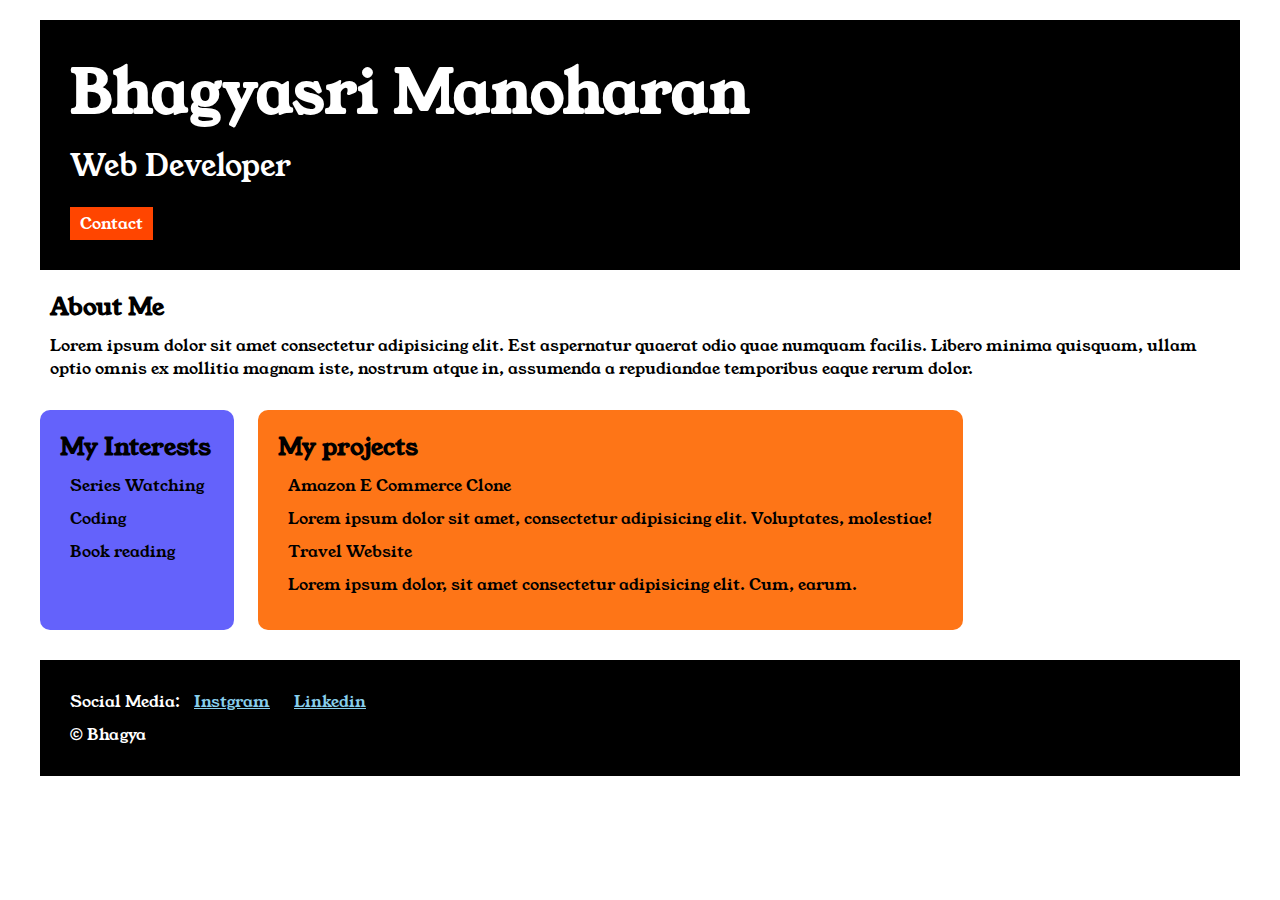
<file: Index.html>
<!DOCTYPE html>
<html>
  <head>
    <title>Portfolio</title>
    <link rel="stylesheet" href="style.css">
    <link rel="preconnect" href="https://fonts.googleapis.com">
<link rel="preconnect" href="https://fonts.gstatic.com" crossorigin>
<link href="https://fonts.googleapis.com/css2?family=Young+Serif&display=swap" rel="stylesheet">
  </head>

  <body>
    <div class="container">
    <div class="section-one">
      
      <h1 class="section-one__name">Bhagyasri Manoharan</h1>
    <p class="section-one__roll"> Web Developer </p>
    <a class="section-one__contact" href="C:\Users\bhagy\OneDrive\Desktop\FSWD\Portfolio\Contact.html">Contact</a>

    </div>

    <div class="section-two">
    

    <h2 class="section-teo__title">About Me</h2>
    <p class="section_two__desc">
      Lorem ipsum dolor sit amet consectetur adipisicing elit. Est aspernatur
      quaerat odio quae numquam facilis. Libero minima quisquam, ullam optio
      omnis ex mollitia magnam iste, nostrum atque in, assumenda a repudiandae
      temporibus eaque rerum dolor.
    </p>
  </div>

  <div class="section-three">

    <h2 class="section-three__title">My Interests</h2>
    <ul class="section-three__desc">
      <li>Series Watching</li>
      <li>Coding</li>
      <li>Book reading</li>
    </ul>
  </div>
<div class="section-four">
    <h2>My projects</h2>
    <ul class="section-four__desc">
      <li>Amazon E Commerce Clone</li>
      <p>
        Lorem ipsum dolor sit amet, consectetur adipisicing elit. Voluptates,
        molestiae!
      </p>
      <li>Travel Website</li>
      <p>
        Lorem ipsum dolor, sit amet consectetur adipisicing elit. Cum, earum.
      </p>
    </ul>
  </div>
<div class="section-five">
    <p class="section-five__title">
      Social Media:
      <a href="https://www.instagram.com/">Instgram</a>
      <a href="https://www.linkedin.com/login">Linkedin</a>
    </p>
    <p class="section-five__desc">&copy Bhagya</p>
  </div>
  </div>
    
  </body>
</html>
</file>
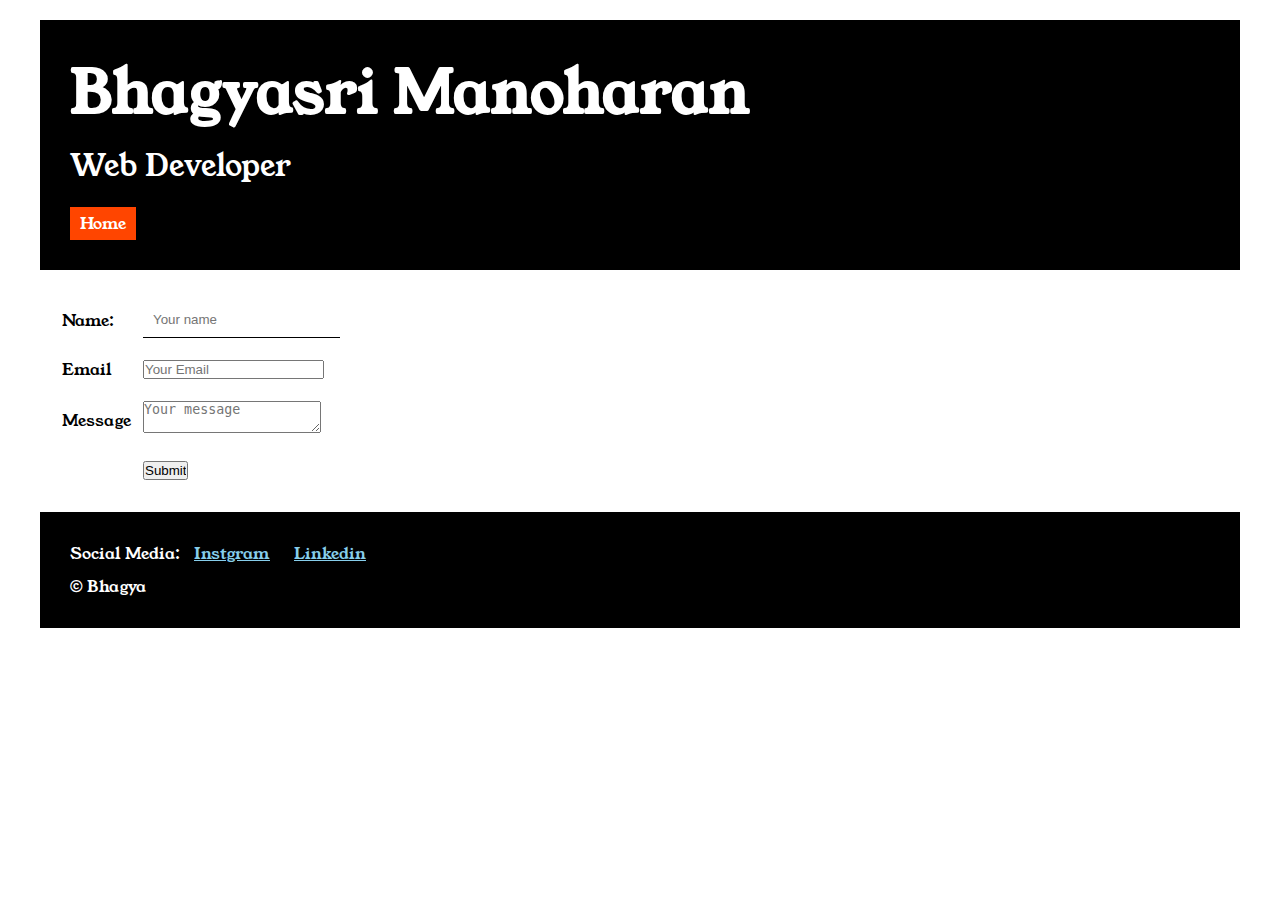
<file: Contact.html>
<!DOCTYPE html>
<html>
  <head>
    <title>Contact</title>
    <link rel="stylesheet" href="style.css">
    <link rel="preconnect" href="https://fonts.googleapis.com">
<link rel="preconnect" href="https://fonts.gstatic.com" crossorigin>
<link href="https://fonts.googleapis.com/css2?family=Young+Serif&display=swap" rel="stylesheet">
  </head>

  <body>
    <div class="container">
    <div class="section-one">
      
      <h1 class="section-one__name">Bhagyasri Manoharan</h1>
    <p class="section-one__roll"> Web Developer </p>
    <a class="section-one__contact" href="C:\Users\bhagy\OneDrive\Desktop\FSWD\Portfolio\Index.html">Home</a>

    </div>
    <div class="contact-form">
    <form>
      <table>
        <tr>
          <td>Name:</td>
          <td><input type="text" placeholder="Your name" class="contact-form__input" /></td>
        </tr>
        <tr>
          <td>Email</td>
          <td><input type="text" placeholder="Your Email" contact-form__input /></td>
        </tr>
        <tr>
          <td>Message</td>
          <td><textarea placeholder="Your message" contact-form__input></textarea></td>
        </tr>
        <tr>
          <td></td>
          <td><input type="Submit" contact-form__submit /></td>
        </tr>
      </table>
    </form>
    </div>
    <div class="section-five">
      <p class="section-five__title">
        Social Media:
        <a href="https://www.instagram.com/">Instgram</a>
        <a href="https://www.linkedin.com/login">Linkedin</a>
      </p>
      <p class="section-five__desc">&copy Bhagya</p>
    </div>
    </div>
  </body>
</html>
</file>
<file: style.css>
*{
    margin: 0;
    padding: 0;
    margin: 10px;
}
body{
    font-family: "Young Serif", serif;
    
  }
.comtainer{
    padding: 50px;
}
.section-one{
    background-color: black;
    color: white;
    padding: 20px;

}
.section-one__contact{
    background-color: orangered;
    color: white;
    text-decoration: none;
    padding-left: 10px;
    padding-right: 10px;
    padding-top: 5px;
    padding-bottom: 5px;
    display: inline-block;
    margin-top: 10px;
}

.section-one__name{
    font-size: 60px;

}

.section-one__roll{
    font-size: 30px;
    margin-top: 10px;
}
.section-two,.section-three,.section-four,.section-five{

    margin-top: 20px;
}

.section-two__desc,.section-three__desc,.section-four__desc,.section-five__desc{

    margin-top: 10px;
}
.section-five{
    background-color: black;
    padding: 20px;
    color: white;
}
.section-five__title a{
    color: skyblue;
}
.section-three li,.section-four li{
    list-style: none;
}
.section-three{
    background-color: #6462FB;
    border-radius: 10px;
    color: black;
    padding: 10px;
    display: inline-block;
    height: 200px;
    vertical-align: top;
}
.section-four{
    background-color: #FE7517;
    color: black;
    padding: 10px;
    display: inline-block;
    height: 200px;
    border-radius: 10px;
    vertical-align: top;
}

.contact-form{
    margin-top: 20px;

}
.contact-form__input,.contact-form__textarea,.contact-form__submit{
    margin-top: 10px;

}
.contact-form__input{
    padding: 10px;
    border: none;
    border-bottom: solid black 1px;
}
.contact-form__submit{
    padding-top: 10px;
    padding-bottom: 10px;
    padding-left: 20px;
    padding-right: 20px;
    background-color: orangered;
    color: black;   
    border: none;
}
</file>
